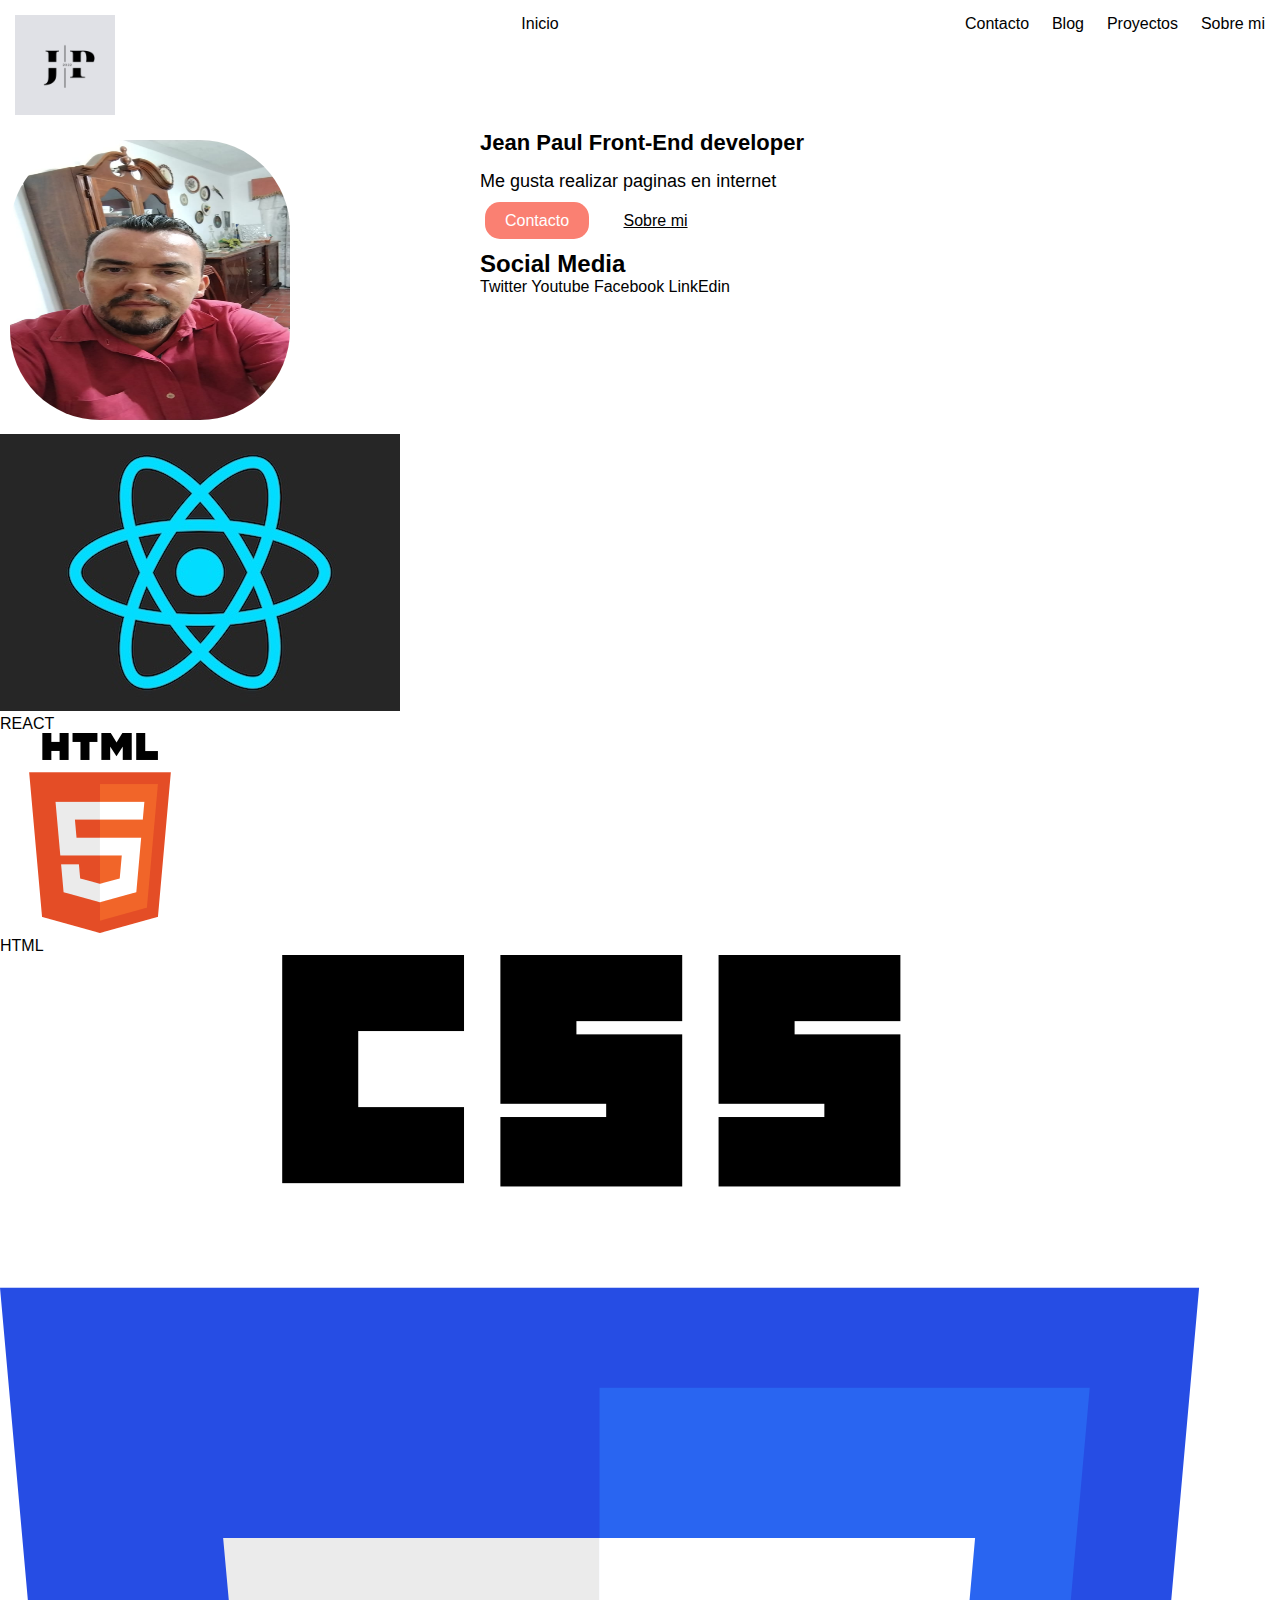
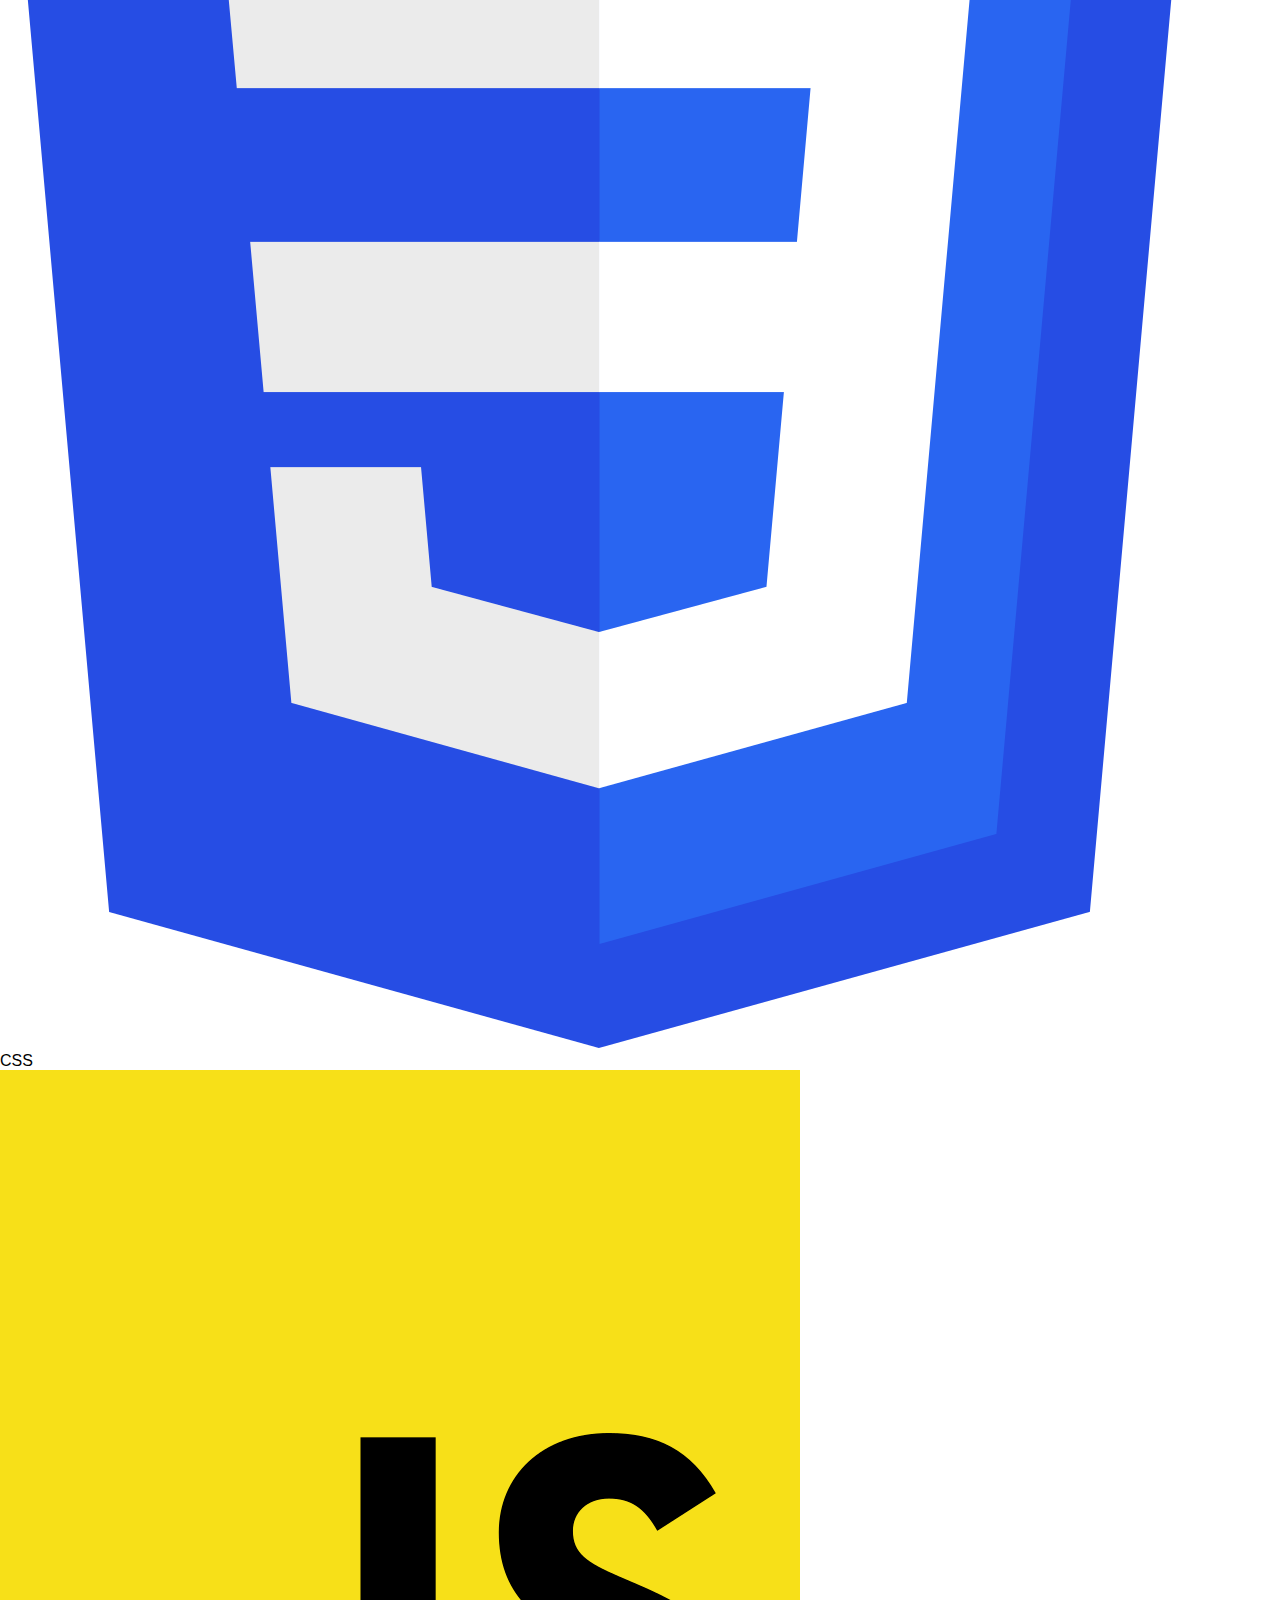
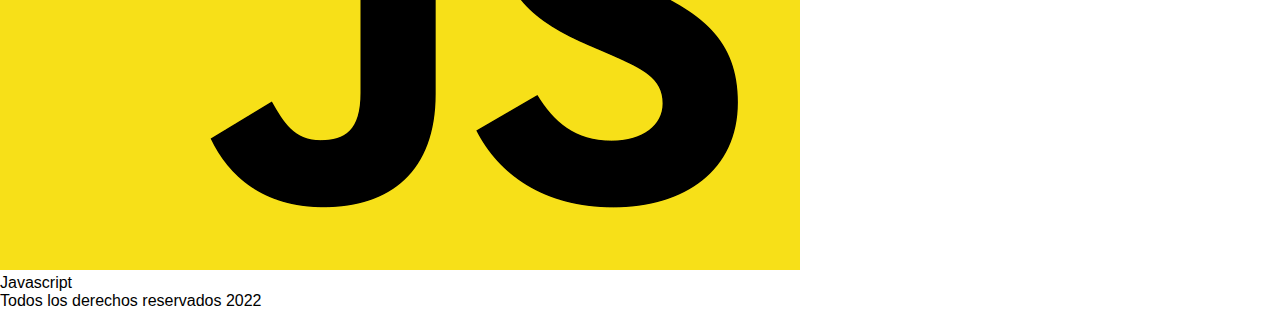
<file: index-portafolio.html>
<!DOCTYPE html>
<html lang="sp">
<head>
    <link rel="stylesheet" href="css/estilosportafolio.css" type="text/css">
    <meta charset="UTF-8">
    <meta name="robots" content="index-portofolio,folllow">
    <meta http-equiv="X-UA-Compatible" content="IE=edge">
    <meta name="viewport" content="width=device-width, initial-scale=1.0">
    <title>PORTAFOLIO</title>
    <meta name="description" content="PORTAFOLIO JEAN PAUL">
    <meta name="keywords" content="HTML,CSS,JAVASCRIPT">
    <meta name="author" content="Jean Paul Bigot">
</head>
<body>
    <header class="header">
        <img class="header--img" src="/imagenes/Diseño sin título.png" alt="logo jean">
        <a href="./index.html">Inicio</a>
        <nav class="header--nav">
            <ul class="header--list">
                <li><a href="/contacto/contacto.html">Contacto</a></li>
                <li><a href="/blog/blog.html">Blog</a></li>
                <li><a href="/proyectos/proyectos.html">Proyectos</a></li>
                <li><a href="/sobremi/sobremi.html">Sobre mi</a></li>
            </ul>
        </nav>
    </header>
    <main class="main">

        <div class=" main--container">
            <div class="img--container">
                <img class="main--img" src="/imagenes/fotoprincipal.jpeg" alt="fotodeperfil">
            </div>
            <div class="main-info">
                <h1 class="info--name">Jean Paul Front-End developer</h1>
                <p class="info--description">Me gusta realizar paginas en internet</p>
                <div class="main--links">
                    <a  class="main--link__salmon" href="/contacto/contacto.html">Contacto</a>
                    <a class="main--link__transparent" href="/sobremi/sobremi.html">Sobre mi</a>
                </div>
        <div>
            <h2>Social Media</h2>
            <ul>
                <a href="">Twitter</a>
                <a href="">Youtube</a>
                <a href="">Facebook</a>
                <a href="">LinkEdin</a>
            </ul>
        </div>
            </div>
        </div>
        
        

                <ul>

            <li>
                <img src="/imagenes/RN.jpg" alt="React">
                <p>REACT</p>
            </li>
            <li>
                <img src="/imagenes/html5.png" alt="html">
                <p>HTML</p>
            </li>
            <li>
                <img src="/imagenes/CSS3_logo_and_wordmark.svg.png" alt="css">
                <p>CSS</p>
            </li>
            <li>
                <img src="/imagenes/Unofficial_JavaScript_logo_2.svg.png" alt="Javascript">
                <P>Javascript</P>
            </li>
        </ul>
    </main>
    <footer>
        Todos los derechos reservados 2022
    </footer>
</body>
</html>
</file>
<file: css/estilosportafolio.css>
/*body
{
font-family: Arial, Helvetica, sans-serif;
font-size:10px;
margin:0;
padding:0;    
}

a
{
text-decoration:none;
cursor:pointer;    
}

header
{
width:100%;
height:40px;    
}

header nav
{
display:flex;
justify-content:flex-end;    
}

nav .nav-seccion-derecha
{
width:250px;
height:0 auto;
display:flex;
list-style:none;
align-items:center;
}

nav .nav-seccion-derecha a
{
color: black; 
margin-right:10px;   
}

.nav-seccion-derecha .logo-personal
{
width:30px;
height:30px;    
justify-self: right;
display: flex;    
}

main .main-container
{
display:flex;    
}
body
{
font-family: Arial, Helvetica, sans-serif;
font-size:15px;
margin:0;
padding:0;    
}

a
{
text-decoration:none;
cursor:pointer;    
}
header
{
width:100%;
height:60px;    
}

header nav
{
display: flex;
justify-content:flex-end;    
}

nav .nav-right-section
{
width:250px;
height:0 auto;
display:flex;  
align-items:center;  
list-style: none;
}

nav .nav-right-section a
{
color: black;
margin-right:10px;
}
*/
*
{
margin:0;
padding:0 ;
box-sizing: border-box;    
}

body
{
font-family:Arial, Helvetica, sans-serif;    
}
a
{
color:black;
text-decoration:none ;    
}
.header
{
color:yellow;
display: flex;
justify-content: space-between;
padding:15px;
}

ul{
list-style: none;    
}

.header--img
{
width:100px;
height:100px ;    
}

.header--list
{
display: flex;
justify-content: space-between;
width:300px;
}

.header--list a:hover
{
text-decoration:underline;

}

main .main--container .main--img
{
    width:300px; 
    height:300px;   
border-radius:100px ;    
padding:10px ;

}


.main--container
{
display:flex;
width:75%;
margin:20 auto;
justify-content:space-between;
}

.main-info
{
width:50%;    
}
.info--name
{
font-size:22px;
margin-bottom:15px;    
}

.info--description
{
    font-size:18px ;
    margin-bottom:10px ;

}

.main--links
{
margin:20px 0 ;    
}
.main--links a
{
    padding:10px 20px;
    border-radius:15px ;
    margin:10px 5px;
}

.main--link__salmon
{
    background-color: salmon;
    color:white;

}

.main--link__transparent
{
    text-decoration:underline ;
    color:black;
}
</file>
